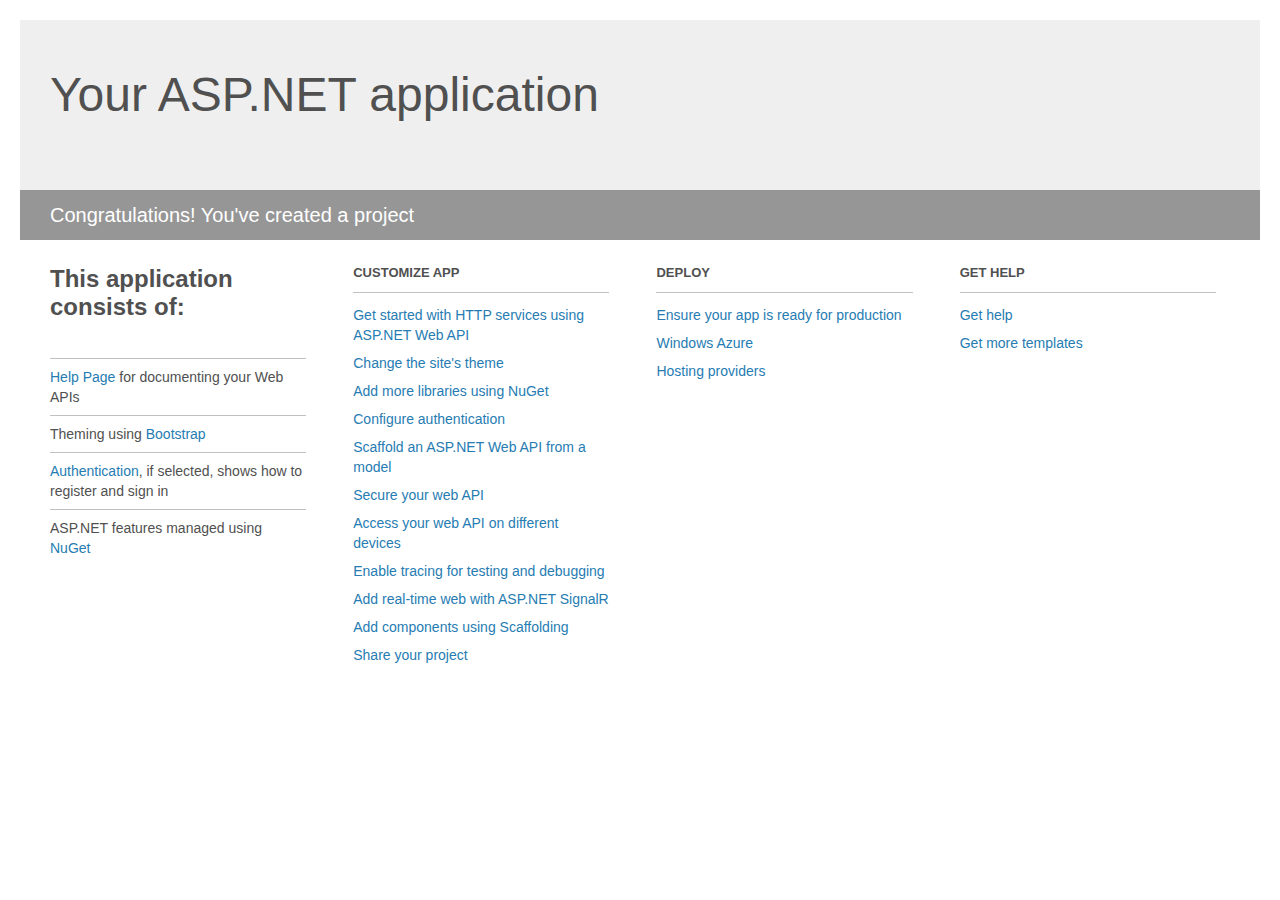
<file: SCA.Mobile/Project_Readme.html>
﻿<!DOCTYPE html>
<html lang="en">
<head>
    <meta charset="utf-8" />
    <title>Your ASP.NET application</title>
    <style>
        body {
            background: #fff;
            color: #505050;
            font: 14px 'Segoe UI', tahoma, arial, helvetica, sans-serif;
            margin: 20px;
            padding: 0;
        }

        #header {
            background: #efefef;
            padding: 0;
        }

        h1 {
            font-size: 48px;
            font-weight: normal;
            margin: 0;
            padding: 0 30px;
            line-height: 150px;
        }

        p {
            font-size: 20px;
            color: #fff;
            background: #969696;
            padding: 0 30px;
            line-height: 50px;
        }

        #main {
            padding: 5px 30px;
        }

        .section {
            width: 21.7%;
            float: left;
            margin: 0 0 0 4%;
        }

            .section h2 {
                font-size: 13px;
                text-transform: uppercase;
                margin: 0;
                border-bottom: 1px solid silver;
                padding-bottom: 12px;
                margin-bottom: 8px;
            }

            .section.first {
                margin-left: 0;
            }

                .section.first h2 {
                    font-size: 24px;
                    text-transform: none;
                    margin-bottom: 25px;
                    border: none;
                }

                .section.first li {
                    border-top: 1px solid silver;
                    padding: 8px 0;
                }

            .section.last {
                margin-right: 0;
            }

        ul {
            list-style: none;
            padding: 0;
            margin: 0;
            line-height: 20px;
        }

        li {
            padding: 4px 0;
        }

        a {
            color: #267cb2;
            text-decoration: none;
        }

            a:hover {
                text-decoration: underline;
            }
    </style>
</head>
<body>

    <div id="header">
        <h1>Your ASP.NET application</h1>
        <p>Congratulations! You've created a project</p>
    </div>

    <div id="main">
        <div class="section first">
            <h2>This application consists of:</h2>
            <ul>
                <li><a href="http://go.microsoft.com/fwlink/?LinkID=320956">Help Page</a> for documenting your Web APIs</li>
                <li>Theming using <a href="http://go.microsoft.com/fwlink/?LinkID=320754">Bootstrap</a></li>
                <li><a href="http://go.microsoft.com/fwlink/?LinkID=320957">Authentication</a>, if selected, shows how to register and sign in</li>
                <li>ASP.NET features managed using <a href="http://go.microsoft.com/fwlink/?LinkID=320958">NuGet</a></li>
            </ul>
        </div>

        <div class="section">
            <h2>Customize app</h2>
            <ul>
                <li><a href="http://go.microsoft.com/fwlink/?LinkID=320959">Get started with HTTP services using ASP.NET Web API</a></li>
                <li><a href="http://go.microsoft.com/fwlink/?LinkID=320960">Change the site's theme</a></li>
                <li><a href="http://go.microsoft.com/fwlink/?LinkID=320961">Add more libraries using NuGet</a></li>
                <li><a href="http://go.microsoft.com/fwlink/?LinkID=320962">Configure authentication</a></li>
                <li><a href="http://go.microsoft.com/fwlink/?LinkID=320963">Scaffold an ASP.NET Web API from a model</a></li>
                <li><a href="http://go.microsoft.com/fwlink/?LinkID=320964">Secure your web API</a></li>
                <li><a href="http://go.microsoft.com/fwlink/?LinkID=320965">Access your web API on different devices</a></li>
                <li><a href="http://go.microsoft.com/fwlink/?LinkID=320966">Enable tracing for testing and debugging</a></li>
                <li><a href="http://go.microsoft.com/fwlink/?LinkID=320765">Add real-time web with ASP.NET SignalR</a></li>
                <li><a href="http://go.microsoft.com/fwlink/?LinkID=320766">Add components using Scaffolding</a></li>
                <li><a href="http://go.microsoft.com/fwlink/?LinkID=320768">Share your project</a></li>
            </ul>
        </div>

        <div class="section">
            <h2>Deploy</h2>
            <ul>
                <li><a href="http://go.microsoft.com/fwlink/?LinkID=320769">Ensure your app is ready for production</a></li>
                <li><a href="http://go.microsoft.com/fwlink/?LinkID=320770">Windows Azure</a></li>
                <li><a href="http://go.microsoft.com/fwlink/?LinkID=320771">Hosting providers</a></li>
            </ul>
        </div>

        <div class="section last">
            <h2>Get help</h2>
            <ul>
                <li><a href="http://go.microsoft.com/fwlink/?LinkID=320772">Get help</a></li>
                <li><a href="http://go.microsoft.com/fwlink/?LinkID=320773">Get more templates</a></li>
            </ul>
        </div>
    </div>
</body>
</html>
</file>
